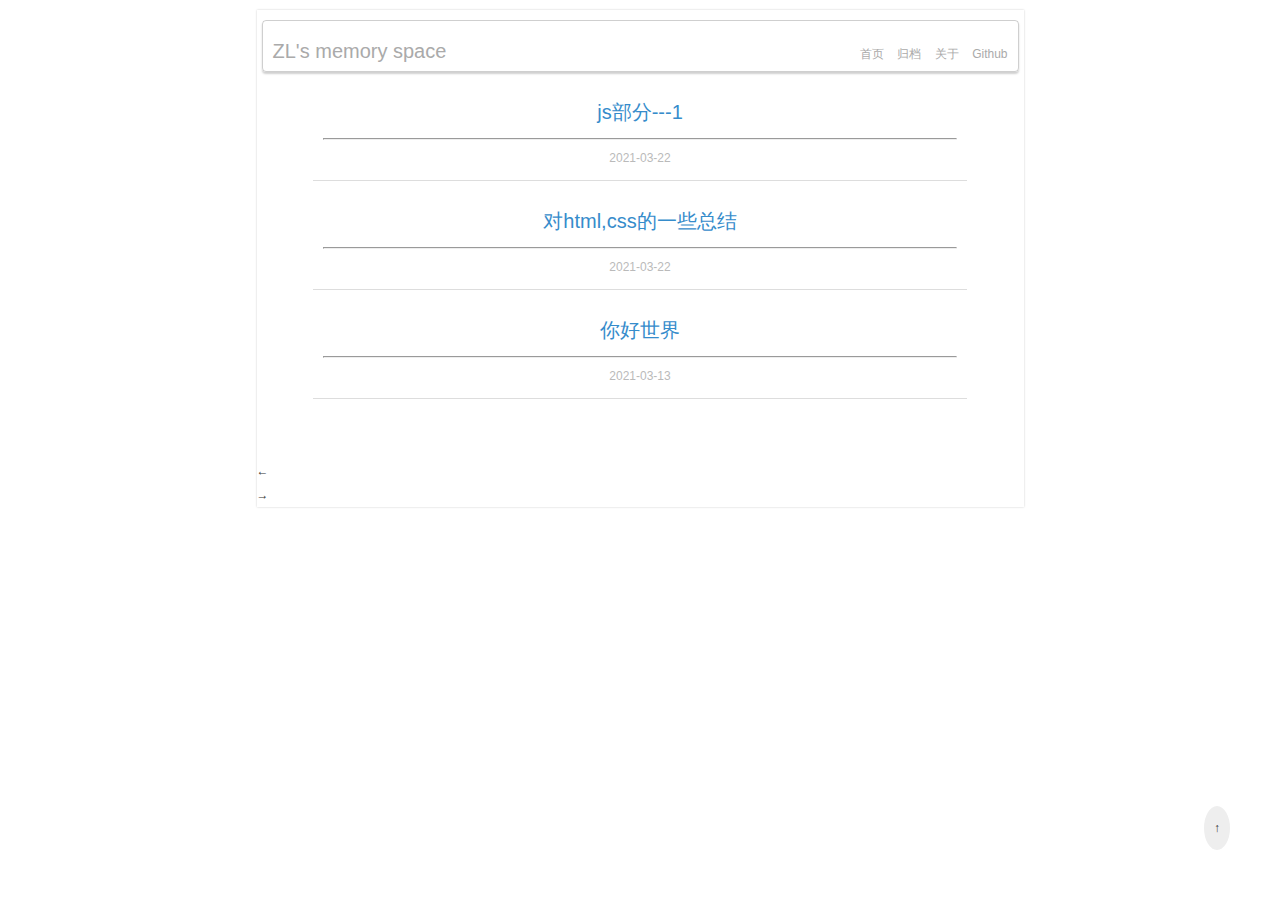
<file: index.html>
<!DOCTYPE html>
<html>
<head>
  <meta http-equiv="content-type" content="text/html; charset=utf-8">
  <meta content="width=device-width, initial-scale=1.0, maximum-scale=1.0, user-scalable=0" name="viewport">
  <title>ZL&#39;s memory space</title>
  
<link rel="stylesheet" href="/css/base.css">

  
<link rel="stylesheet" href="/css/global.css">

<meta name="generator" content="Hexo 5.4.0"></head>
  <body>
    <div class="w">
      <header class="header">
  <div class="blog-title">
    <a href="/" class="logo">ZL&#39;s memory space</a>
  </div>
  <nav class="navbar">
    <ul class="menu">
      
        <li class="menu-item">
          <a href="/" class="menu-item-link">首页</a>
        </li>
      
        <li class="menu-item">
          <a href="/archives" class="menu-item-link">归档</a>
        </li>
      
        <li class="menu-item">
          <a href="/about" class="menu-item-link">关于</a>
        </li>
      
        <li class="menu-item">
          <a target="_blank" rel="noopener" href="https://github.com/ezruier" class="menu-item-link">Github</a>
        </li>
      
    </ul>
  </nav>
</header>
        <main>
          <section class="posts">
  
    <article class="post">
      <div class="post-title">
        <a class="post-title-link" href="/2021/03/22/js%E9%83%A8%E5%88%86-1/">
          js部分---1
        </a>
      </div>
      <div class="post-content">
        
          <hr>
            
      </div>
      <div class="post-meta">
        <span class="post-time">
          2021-03-22
        </span>
      </div>

    </article>
    
    <article class="post">
      <div class="post-title">
        <a class="post-title-link" href="/2021/03/22/%E5%AF%B9html-css%E7%9A%84%E4%B8%80%E4%BA%9B%E6%80%BB%E7%BB%93/">
          对html,css的一些总结
        </a>
      </div>
      <div class="post-content">
        
          <hr>
            
      </div>
      <div class="post-meta">
        <span class="post-time">
          2021-03-22
        </span>
      </div>

    </article>
    
    <article class="post">
      <div class="post-title">
        <a class="post-title-link" href="/2021/03/13/%E4%BD%A0%E5%A5%BD%E4%B8%96%E7%95%8C/">
          你好世界
        </a>
      </div>
      <div class="post-content">
        
          <hr>
            
      </div>
      <div class="post-meta">
        <span class="post-time">
          2021-03-13
        </span>
      </div>

    </article>
    
</section>

        </main>
        <div class="backTop">
  <a href="#">
    ↑
  </a>
</div>
<div class="backPre">
  <a href="javascript:history.go(-1);">
    ←
  </a>
</div>
<div class="backNext">
  <a href="javascript:history.go(1);">
    →
  </a>
</div>
    </div>
  </body>
</html>
</file>
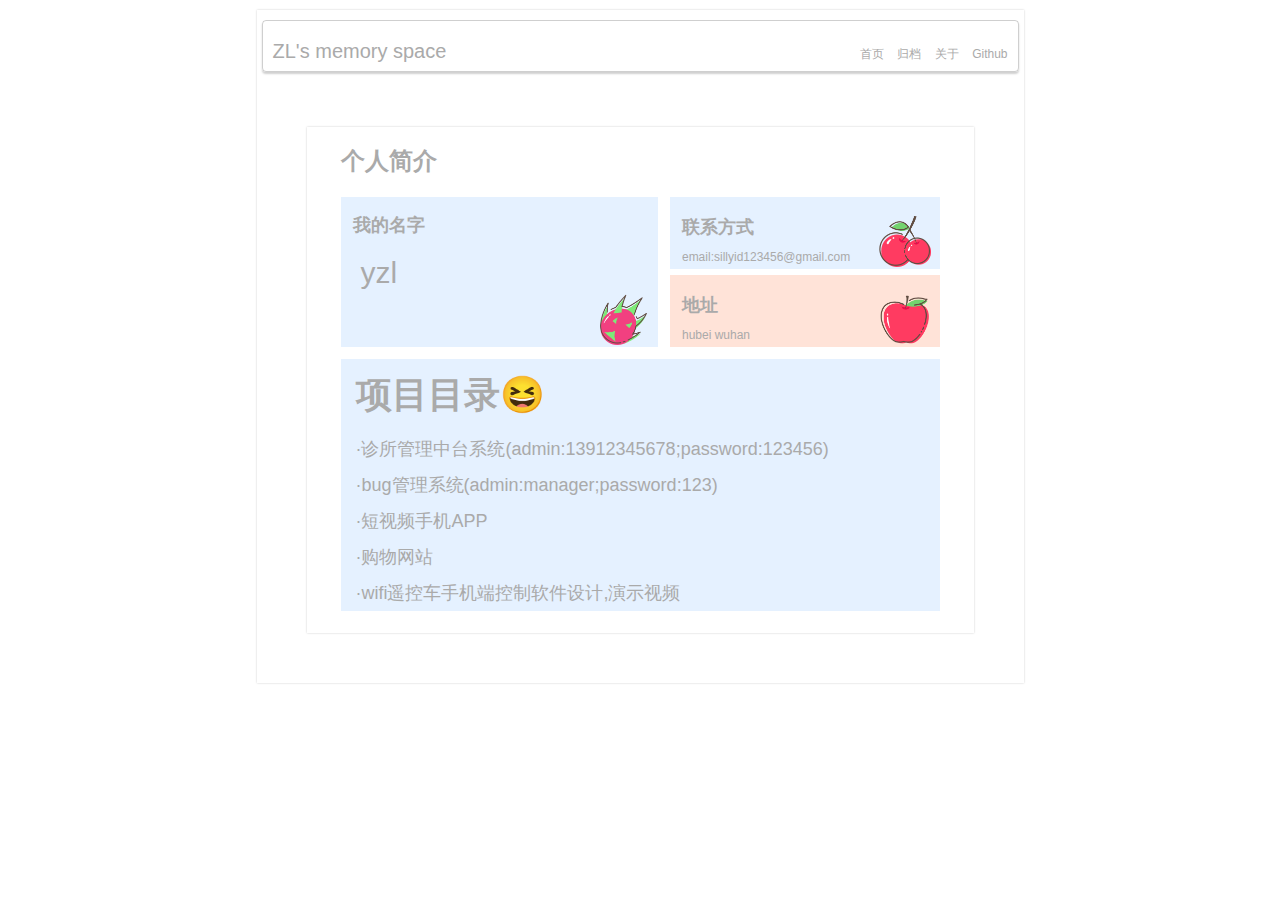
<file: about/index.html>
<!DOCTYPE html>
<html lang="en">

<head>
  <meta http-equiv="content-type" content="text/html; charset=utf-8">
  <meta content="width=device-width, initial-scale=1.0, maximum-scale=1.0, user-scalable=0" name="viewport">
  <meta name="generator" content="Hexo 5.4.0">
  <title>ZL&#39;s memory space</title>
  <link rel="stylesheet" href="/css/base.css">
  <link rel="stylesheet" href="/css/global.css">
  <style>
    .brief {
      font-family: "Comic Sans MS", cursive, LiSu, sans-serif;
      color: #AAA;
      box-shadow: 0 0 2px #ccc;
      padding: 10px;
      background-color: #fff;
    }

    .info {
      padding: 0 24px;
    }

    .info>div {
      display: flex;
      justify-content: space-between;
      margin: 12px 0;
    }

    .info .left {
      width: 53%;
      position: relative;
      background-color: #e5f1ff;
    }

    .info .left h2 {
      margin-top: 10px;
      margin-left: 12px;
    }

    .info .left p {
      margin-left: 12px;
    }

    .info .left img {
      position: absolute;
      right: 9px;
      bottom: 2px;
    }

    .info .right {
      width: 45%;

    }

    .info .top {
      position: relative;
      background-color: #e5f1ff;
    }

    .info .top h2 {
      padding-top: 12px;
      margin-left: 12px;
    }

    .info .top p {
      margin-left: 12px;
    }

    .info .top img {
      position: absolute;
      right: 9px;
      bottom: 2px;
    }

    .info .bottom {
      position: relative;
      margin-top: 6px;
      background-color: #ffe3d8;
    }

    .info .bottom h2 {
      padding-top: 12px;
      margin-left: 12px;
    }

    .info .bottom p {
      margin-left: 12px;
    }

    .info .bottom img {
      position: absolute;
      right: 9px;
      bottom: 2px;
    }

    .lists {
      padding: 0 24px;
    }

    .lists .list {
      background-color: #e5f1ff;
      ;
      margin: 12px 0;
    }
  </style>
</head>

<body>
  <div class="w">
    <header class="header">
      <div class="blog-title">
        <a href="/" class="logo">ZL&#39;s memory space</a>
      </div>
      <nav class="navbar">
        <ul class="menu">

          <li class="menu-item">
            <a href="/" class="menu-item-link">首页</a>
          </li>

          <li class="menu-item">
            <a href="/archives/" class="menu-item-link">归档</a>
          </li>

          <li class="menu-item">
            <a href="/about" class="menu-item-link">关于</a>
          </li>

          <li class="menu-item">
            <a target="_blank" rel="noopener" href="https://github.com/ezruier" class="menu-item-link">Github</a>
          </li>

        </ul>
      </nav>
    </header>
    <main>
      <div class="brief">
        <div class="info">
          <h1>个人简介</h1>
          <div>
            <section class="left">
              <h2>我的名字</h2>
              <p style="margin-left: 20px;font-size: 30px;">
                yzl</p>
              <img bimg src="../img/pitaya.png" alt="">
            </section>
            <section class="right">
              <div class="top">
                <h2>联系方式</h2>
                <p style="text-overflow: ellipsis;white-space: wrap;overflow: hidden;">
                  email:sillyid123456@gmail.com</p>
                <img bimg src="../img/cherry.png" alt="">
              </div>
              <div class="bottom">
                <h2>地址</h2>
                <p>hubei wuhan</p>
                <img bimg src="..//img/apple.png" alt="">
              </div>
            </section>
          </div>
        </div>
        <div class="lists">
          <section class="list" style="padding-left: 15px;font-size: 18px;">
            <h1>项目目录😆</h1>
            <ul>
              <li><a href="http://150.158.190.160:9876/CMS/#/login">·诊所管理中台系统(admin:13912345678;password:123456)</a>
              </li>
              <li><a href="http://150.158.190.160:9876/bugCreator/#/Login">·bug管理系统(admin:manager;password:123)</a></li>
              <li><a href="http://150.158.190.160/project_video/#/home">·短视频手机APP</a></li>
              <li><a href="http://150.158.190.160/project_mall/">·购物网站</a></li>
              <li><a href="http://150.158.190.160/video/QQ录屏20210529101207.mp4">·wifi遥控车手机端控制软件设计,演示视频</a></li>
            </ul>
          </section>
        </div>
      </div>
    </main>
    <footer>

    </footer>
  </div>
</body>

</html>
</file>
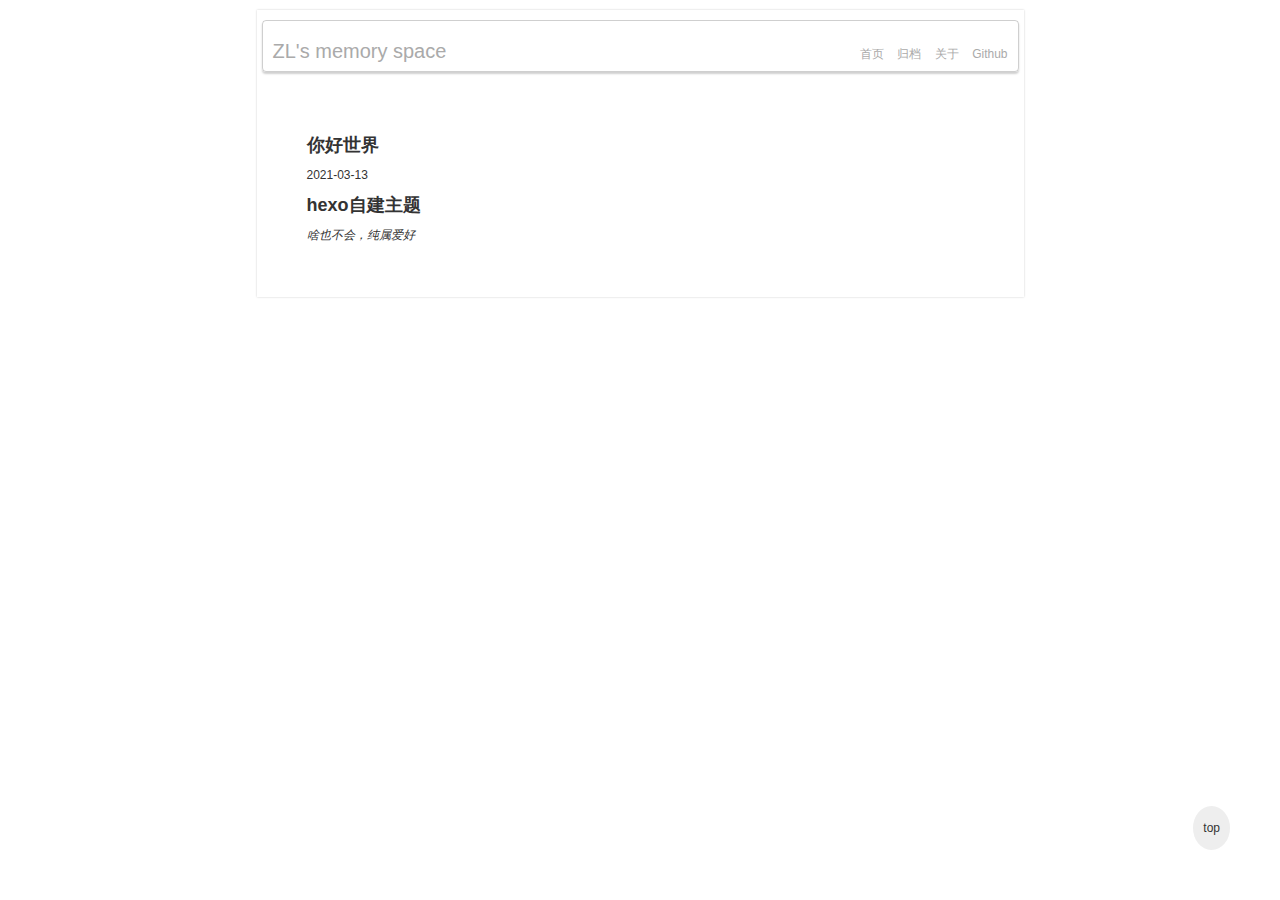
<file: 2021/03/13/你好世界 copy 2/index.html>
<!DOCTYPE html>
<html>
<head>
  <meta http-equiv="content-type" content="text/html; charset=utf-8">
  <meta content="width=device-width, initial-scale=1.0, maximum-scale=1.0, user-scalable=0" name="viewport">
  <title>ZL&#39;s memory space</title>
  
<link rel="stylesheet" href="/css/base.css">

  
<link rel="stylesheet" href="/css/global.css">

<meta name="generator" content="Hexo 5.4.0"></head>
  <body>
    <div class="w">
      <header class="header">
  <div class="blog-title">
    <a href="/" class="logo">ZL&#39;s memory space</a>
  </div>
  <nav class="navbar">
    <ul class="menu">
      
        <li class="menu-item">
          <a href="/" class="menu-item-link">首页</a>
        </li>
      
        <li class="menu-item">
          <a href="/archives/" class="menu-item-link">归档</a>
        </li>
      
        <li class="menu-item">
          <a href="/about" class="menu-item-link">关于</a>
        </li>
      
        <li class="menu-item">
          <a target="_blank" rel="noopener" href="https://github.com/ezruier" class="menu-item-link">Github</a>
        </li>
      
    </ul>
  </nav>
</header>
        <main>
          <article class="post">
  <div class="post-title">
    <h2 class="title">你好世界</h2>
  </div>
   <div class="post-meta">
    <span class="post-time">2021-03-13</span>
  </div>
  <div class="post-content">
    <h2 id="hexo自建主题"><a href="#hexo自建主题" class="headerlink" title="hexo自建主题"></a>hexo自建主题</h2><span id="more"></span>
<p><em>啥也不会，纯属爱好</em></p>

  </div>
</article>
        </main>
        <div class="backTop">
  <a href="#">
    top
  </a>
</div>
    </div>
  </body>
</html>
</file>
<file: css/base.css>
@charset "UTF-8";
/* pc */
.w {
  max-width: 767px;
  margin: 0 auto;
}
body,
p,
h1,
h2,
h3,
h4,
h5,
h6,
dl,
ol,
ul,
dd,
input,
textarea,
button {
  padding: 0;
  margin: 0;
}
img {
  vertical-align: top;
  border: 0;
}
a {
  color: inherit;
  text-decoration: none;
}
li {
  list-style: none;
}
body {
/*font-family: "微软雅黑","宋体",Arial;
      line-height:20px;
      font-size: 12px;*/
  font: 12px/2 "微软雅黑", "宋体", Arial;
  color: #333;
}
input {
  color: inherit;
  font-size: inherit;
  font-family: inherit;
}
textarea {
  resize: none;
}
input:focus,
button:focus,
textarea:focus,
select:focus {
  outline: none;
}
/*input,button,textarea,select{
      outline: none;
  }*/
input[type="button"],
input[type="reset"],
input[type="submit"] {
  cursor: pointer;
}
.s1 {
  white-space: nowrap;
  overflow: hidden;
  text-overflow: ellipsis;
}
.cl:after {
  content: "";
  display: block;
  clear: both;
  height: 0;
  overflow: hidden;
  visibility: hidden;
}
.cl {
  zoom: 1;
}
</file>
<file: css/global.css>
.header {
  padding-top: 10px;
  margin: 5px;
  margin-top: 10px;
  display: flex;
  align-items: baseline;
  justify-content: space-between;
  border: 1px solid rgba(0,0,0,0.188);
  border-radius: 4px;
  box-shadow: 0 2px 2px rgba(0,0,0,0.188);
}
.header .blog-title .logo {
  color: #aaa;
  font-size: 20px;
  font-family: 'Comic Sans MS', cursive, LiSu, sans-serif;
  text-decoration: none;
  margin-left: 10px;
}
.header .blog-title:hover {
  animation: logoam 1s infinite 1s;
}
.header .menu {
  margin: 0;
  padding: 0;
}
.header .menu .menu-item {
  display: inline-block;
  margin-right: 10px;
}
.header .menu .menu-item-link {
  color: #aaa;
  text-decoration: none;
}
.header .menu .menu-item-link:hover {
  color: #368ccb;
}
@-moz-keyframes logoam {
  0% {
    transform-origin: -100px;
    transform: rotate(15deg);
  }
  25% {
    transform-origin: -100px;
    transform: rotate(0deg);
  }
  50% {
    transform-origin: -100px;
    transform: rotate(15deg);
  }
  100% {
    transform-origin: -100px;
    transform: rotate(0deg);
  }
}
@-webkit-keyframes logoam {
  0% {
    transform-origin: -100px;
    transform: rotate(15deg);
  }
  25% {
    transform-origin: -100px;
    transform: rotate(0deg);
  }
  50% {
    transform-origin: -100px;
    transform: rotate(15deg);
  }
  100% {
    transform-origin: -100px;
    transform: rotate(0deg);
  }
}
@-o-keyframes logoam {
  0% {
    transform-origin: -100px;
    transform: rotate(15deg);
  }
  25% {
    transform-origin: -100px;
    transform: rotate(0deg);
  }
  50% {
    transform-origin: -100px;
    transform: rotate(15deg);
  }
  100% {
    transform-origin: -100px;
    transform: rotate(0deg);
  }
}
@keyframes logoam {
  0% {
    transform-origin: -100px;
    transform: rotate(15deg);
  }
  25% {
    transform-origin: -100px;
    transform: rotate(0deg);
  }
  50% {
    transform-origin: -100px;
    transform: rotate(15deg);
  }
  100% {
    transform-origin: -100px;
    transform: rotate(0deg);
  }
}
.posts {
  display: flex;
  flex-wrap: wrap;
  justify-content: center;
}
.posts .post:nth-child(1) {
  margin-top: -45px;
}
.posts .post {
  width: 98%;
  margin-bottom: 10px;
  padding: 10px;
  box-sizing: border-box;
  text-align: center;
  background-color: #fff;
  border-bottom: 1px solid #ddd;
  -webkit-transition: 0.5s;
  transition: 0.2s;
}
.posts .post:hover {
  box-shadow: 0 2px 4px rgba(0,0,0,0.376);
  -webkit-transform: scale(1.01);
  transform: scale(1.01);
}
.posts .post-title {
  font-size: 20px;
}
.posts .post-title .post-title-link {
  color: #368ccb;
  text-decoration: none;
}
.posts .post-content a {
  color: #368ccb;
  text-decoration: none;
}
.posts .post-meta {
  color: #bababa;
}
.archive {
  margin: 0px auto;
  padding: 30px 50px;
  background-color: #fff;
  box-shadow: 0 0 2px #ccc;
}
.archive .post-archive {
  list-style: none;
  padding: 0;
}
.archive .post-archive .post-item {
  margin: 5px 0;
}
.archive .post-archive .post-item .post-date {
  display: inline-block;
  margin-right: 10px;
  color: #bababa;
}
.archive .post-archive .post-item .post-title {
  color: #368ccb;
  text-decoration: none;
}
.page-nav {
  text-align: center;
  font-size: 12px;
  padding: 10px;
  margin: 50px 0;
  font-weight: bold;
}
.page-nav > * {
  margin-right: 8px;
  padding: 8px;
  border-bottom: 1px dotted #ccc;
  text-decoration: none;
}
.page-nav a:active,
.page-nav a:link,
.page-nav a:visited {
  color: blue-color;
}
.backTop a {
  position: fixed;
  right: 50px;
  bottom: 50px;
  background-color: #eee;
  text-align: center;
  padding: 10px;
  border-radius: 50%;
}
.backTop a:hover {
  background-color: #bbb;
}
.w {
  box-shadow: 0 0 2px #ccc;
  overflow: hidden;
  margin: 10px auto;
}
main {
  padding: 50px;
}
*[bimg] {
  height: 4vw;
  width: 4vw;
}
</file>
